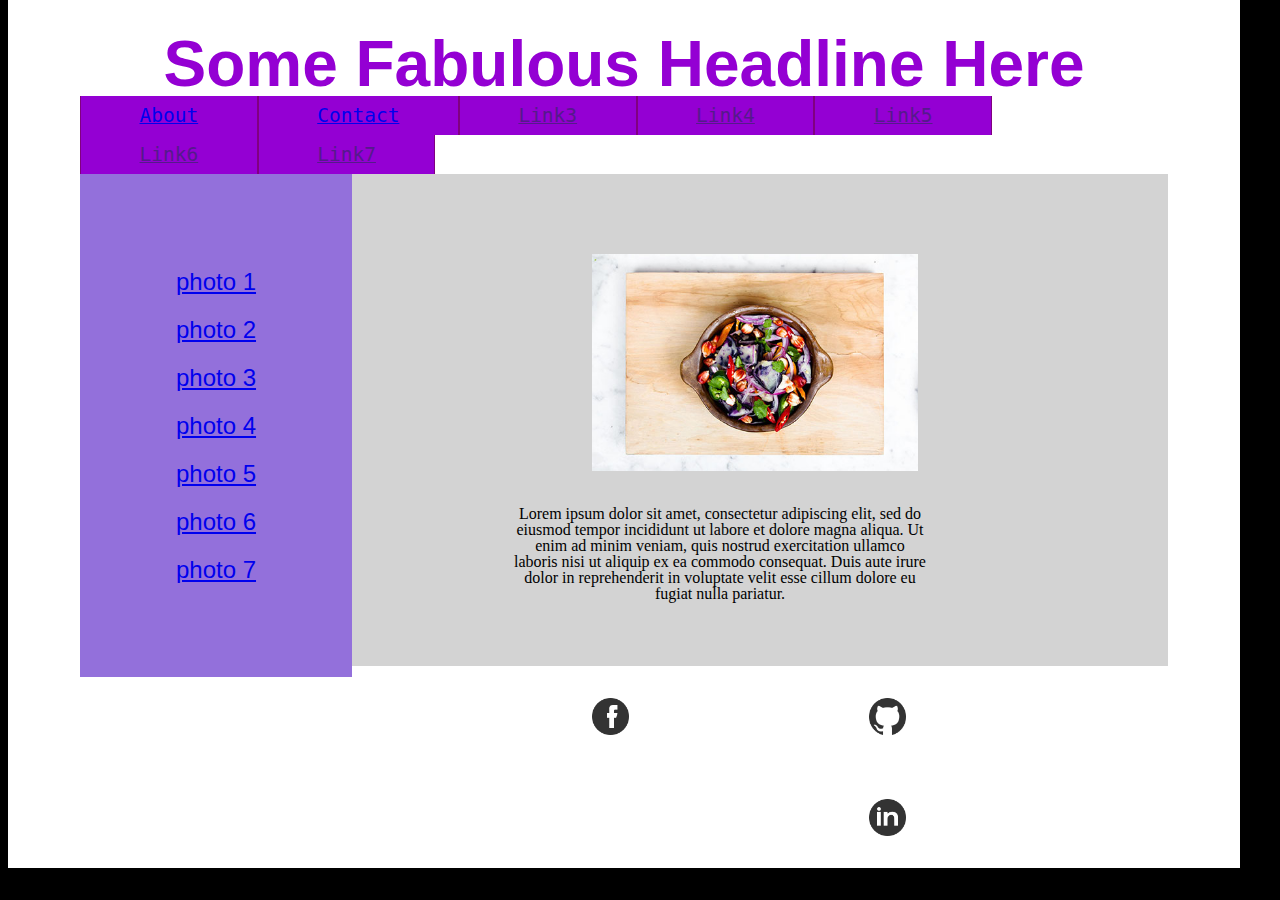
<file: index.html>
<!DOCTYPE html>
<html lang="en">

<head>
  <meta charset="utf-8" />
  <title>Mockup Assignment</title>
  
  <link rel="stylesheet" type="text/css" href="styles/meyer-reset.css">
  <link rel="stylesheet" type="text/css" href="styles/stylesheet.css">
</head>

<body>
  <article class="content-wrapper">
    <header>
      <h1>Some Fabulous Headline Here</h1>
    <nav class="main-nav">
      <ul>
        <li><a href="about.html">About</a></li>
        <li><a href="contact.html">Contact</a></li>
        <li><a href="">Link3</a></li>
        <li><a href="">Link4</a></li>
        <li><a href="">Link5</a></li>
        <li><a href="">Link6</a></li>
        <li><a href="">Link7</a></li>
      </ul>
    </nav>
    </header>
    
    <aside>
      <ul>
        <li><a href="#">photo 1</a></li>
        <li><a href="#">photo 2</a></li>
        <li><a href="#">photo 3</a></li>
        <li><a href="#">photo 4</a></li>
        <li><a href="#">photo 5</a></li>
        <li><a href="#">photo 6</a></li>
        <li><a href="#">photo 7</a></li>
      </ul>
    </aside> 
    
    <article>
      <img src="images/stirfry.jpg">
      <p>Lorem ipsum dolor sit amet, consectetur adipiscing elit, sed do eiusmod tempor incididunt ut labore et dolore magna aliqua. Ut enim ad minim veniam, quis nostrud exercitation ullamco laboris nisi ut aliquip ex ea commodo consequat. Duis aute irure dolor in reprehenderit in voluptate velit esse cillum dolore eu fugiat nulla pariatur.</p>
    </article>
    
    <footer>
      <a href="http://facebook.com" target="_blank"><img src="images/facebook.png" alt="Facebook icon"></a>
      
      <a href="http://github.com" target="_blank"><img src="images/github.png" alt="GitHub icon"></a>
      
      <a href="http://linkedin.com" target="_blank"><img src="images/linked-in.png" alt="Linkedin icon"></a>
    </footer>
    
  </article>
</body>
  <!-- headline and main nav -->

  <!-- left bar with list of photos -->

  <!-- main area with photo and text -->

  <!-- footer with social media links -->
</html>
</file>
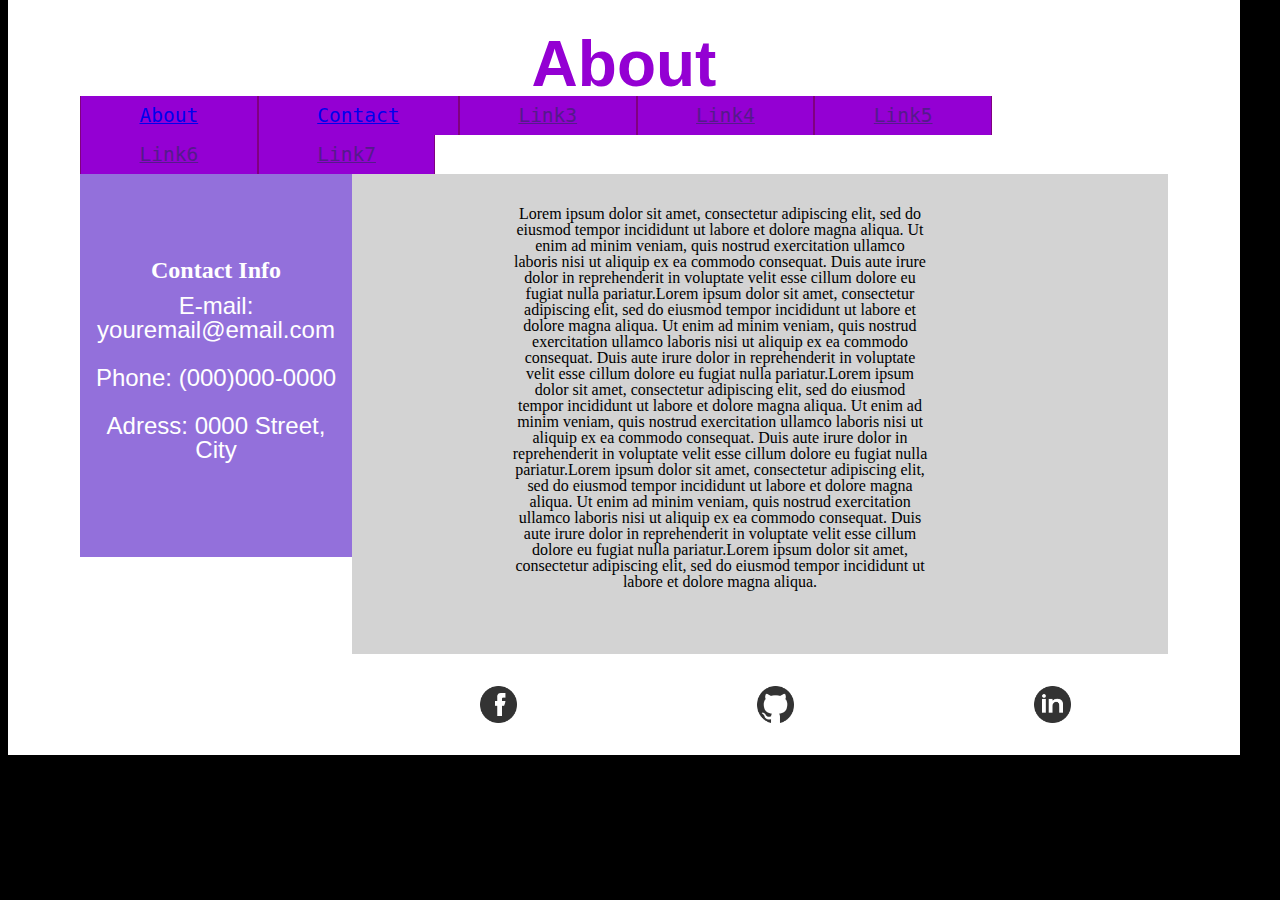
<file: about.html>
<!DOCTYPE html>
<html lang="en">

<head>
  <meta charset="utf-8" />
  <title>Mockup Assignment</title>
  
  <link rel="stylesheet" type="text/css" href="styles/meyer-reset.css">
  <link rel="stylesheet" type="text/css" href="styles/stylesheet.css">
</head>

<body>
  <article class="content-wrapper">
    <header>
      <h1>About</h1>
    <nav class="main-nav">
      <ul>
        <li><a href="about.html">About</a></li>
        <li><a href="contact.html">Contact</a></li>
        <li><a href="">Link3</a></li>
        <li><a href="">Link4</a></li>
        <li><a href="">Link5</a></li>
        <li><a href="">Link6</a></li>
        <li><a href="">Link7</a></li>
      </ul>
    </nav>
    </header>
    
    <aside>
      <h2>Contact Info</h2>
      <ul>
        <li>E-mail: youremail@email.com</li>
        <li>Phone: (000)000-0000</li>
        <li>Adress: 0000 Street, City</li>
      </ul>
    </aside> 
    
    <article>
      <p>Lorem ipsum dolor sit amet, consectetur adipiscing elit, sed do eiusmod tempor incididunt ut labore et dolore magna aliqua. Ut enim ad minim veniam, quis nostrud exercitation ullamco laboris nisi ut aliquip ex ea commodo consequat. Duis aute irure dolor in reprehenderit in voluptate velit esse cillum dolore eu fugiat nulla pariatur.Lorem ipsum dolor sit amet, consectetur adipiscing elit, sed do eiusmod tempor incididunt ut labore et dolore magna aliqua. Ut enim ad minim veniam, quis nostrud exercitation ullamco laboris nisi ut aliquip ex ea commodo consequat. Duis aute irure dolor in reprehenderit in voluptate velit esse cillum dolore eu fugiat nulla pariatur.Lorem ipsum dolor sit amet, consectetur adipiscing elit, sed do eiusmod tempor incididunt ut labore et dolore magna aliqua. Ut enim ad minim veniam, quis nostrud exercitation ullamco laboris nisi ut aliquip ex ea commodo consequat. Duis aute irure dolor in reprehenderit in voluptate velit esse cillum dolore eu fugiat nulla pariatur.Lorem ipsum dolor sit amet, consectetur adipiscing elit, sed do eiusmod tempor incididunt ut labore et dolore magna aliqua. Ut enim ad minim veniam, quis nostrud exercitation ullamco laboris nisi ut aliquip ex ea commodo consequat. Duis aute irure dolor in reprehenderit in voluptate velit esse cillum dolore eu fugiat nulla pariatur.Lorem ipsum dolor sit amet, consectetur adipiscing elit, sed do eiusmod tempor incididunt ut labore et dolore magna aliqua. </p>
    </article>
    
    <footer>
      <a href="http://facebook.com" target="_blank"><img src="images/facebook.png" alt="Facebook icon"></a>
      
      <a href="http://github.com" target="_blank"><img src="images/github.png" alt="GitHub icon"></a>
      
      <a href="http://linkedin.com" target="_blank"><img src="images/linked-in.png" alt="Linkedin icon"></a>
    </footer>
    
  </article>
</body>
</html>
</file>
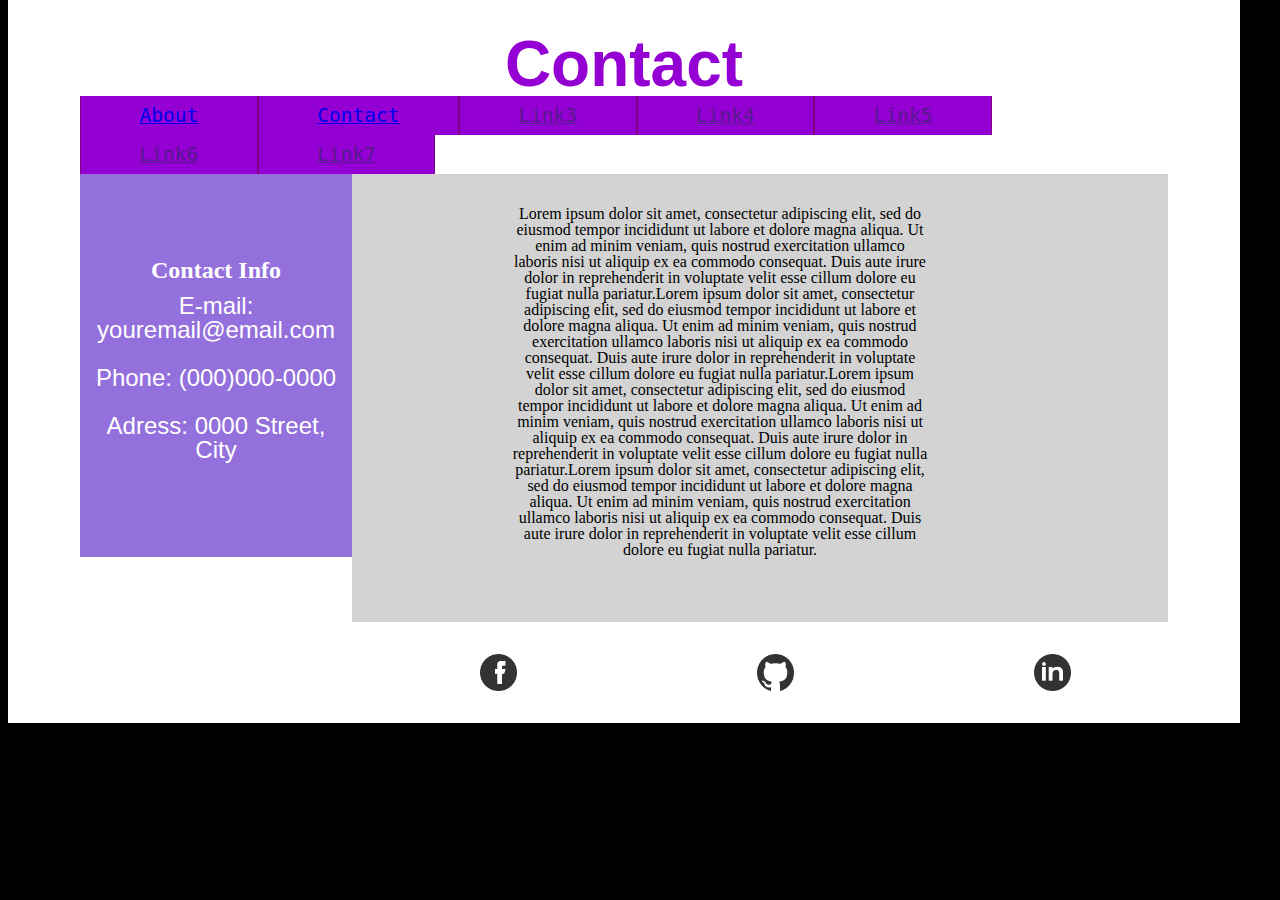
<file: contact.html>
<!DOCTYPE html>
<html lang="en">

<head>
  <meta charset="utf-8" />
  <title>Mockup Assignment</title>
  
  <link rel="stylesheet" type="text/css" href="styles/meyer-reset.css">
  <link rel="stylesheet" type="text/css" href="styles/stylesheet.css">
</head>

<body>
  <article class="content-wrapper">
    <header>
      <h1>Contact</h1>
    <nav class="main-nav">
      <ul>
        <li><a href="about.html">About</a></li>
        <li><a href="contact.html">Contact</a></li>
        <li><a href="">Link3</a></li>
        <li><a href="">Link4</a></li>
        <li><a href="">Link5</a></li>
        <li><a href="">Link6</a></li>
        <li><a href="">Link7</a></li>
      </ul>
    </nav>
    </header>
    
    <aside>
      <h2>Contact Info</h2>
      <ul>
        <li>E-mail: youremail@email.com</li>
        <li>Phone: (000)000-0000</li>
        <li>Adress: 0000 Street, City</li>
      </ul>
    </aside> 
    
    <article>
      <p>Lorem ipsum dolor sit amet, consectetur adipiscing elit, sed do eiusmod tempor incididunt ut labore et dolore magna aliqua. Ut enim ad minim veniam, quis nostrud exercitation ullamco laboris nisi ut aliquip ex ea commodo consequat. Duis aute irure dolor in reprehenderit in voluptate velit esse cillum dolore eu fugiat nulla pariatur.Lorem ipsum dolor sit amet, consectetur adipiscing elit, sed do eiusmod tempor incididunt ut labore et dolore magna aliqua. Ut enim ad minim veniam, quis nostrud exercitation ullamco laboris nisi ut aliquip ex ea commodo consequat. Duis aute irure dolor in reprehenderit in voluptate velit esse cillum dolore eu fugiat nulla pariatur.Lorem ipsum dolor sit amet, consectetur adipiscing elit, sed do eiusmod tempor incididunt ut labore et dolore magna aliqua. Ut enim ad minim veniam, quis nostrud exercitation ullamco laboris nisi ut aliquip ex ea commodo consequat. Duis aute irure dolor in reprehenderit in voluptate velit esse cillum dolore eu fugiat nulla pariatur.Lorem ipsum dolor sit amet, consectetur adipiscing elit, sed do eiusmod tempor incididunt ut labore et dolore magna aliqua. Ut enim ad minim veniam, quis nostrud exercitation ullamco laboris nisi ut aliquip ex ea commodo consequat. Duis aute irure dolor in reprehenderit in voluptate velit esse cillum dolore eu fugiat nulla pariatur.</p>
    </article>
    
    <footer>
      <a href="http://facebook.com" target="_blank"><img src="images/facebook.png" alt="Facebook icon"></a>
      
      <a href="http://github.com" target="_blank"><img src="images/github.png" alt="GitHub icon"></a>
      
      <a href="http://linkedin.com" target="_blank"><img src="images/linked-in.png" alt="Linkedin icon"></a>
    </footer>
    
  </article>
</body>
</html>
</file>
<file: styles/stylesheet.css>
body {
  /* Change my background, and set global font family.*/ 
  background-color: black;
  font-family: inherit;
}

.content-wrapper {
  /* Center on page, set width */
  background-color: white;
  align-content: center;
  padding: 2em 4.5em 0em;
  margin-left: 40px;
  margin-right: 40px;
  width: 85%;
}

.main-nav {
  /* Change background color, remove bullets, border on each individual nav element. create and float links, center our content within the links. width, font color, change font family */
  font-family: monospace;
  font-size: 1.5em;
  width: 100%;
}

.main-nav li{
  float: left;
  list-style-type: none;
  background-color: darkviolet;
  color: white;
  border-right: 1px solid purple; 
  border-left: 1px solid purple; 
  padding: 0.5em 3em;
  text-align: center;
}

header h1 {
  /* Make bigger and color, Change our font family to a sans serif and center*/
  font-size: 4em;
  font-family: sans-serif;
  text-align: center;
  color: darkviolet;
}


aside {
  /* clear float, background color, float, font color */
  clear: both;
  background-color: mediumpurple;
  float: left;
  width: 25%;
  color: white;
  padding-top: 5.22em;
  padding-bottom: 5.22em;
}
  aside ul {
    /* clear both, links? REVEEER*/
    clear: both;
  }
  
aside li{
  font-size: 1.5em;
  font-family: sans-serif;
  text-align: center;
  padding: 0.5em;
}

article {
  /* background-color, float to the right?, font size  REVEEER */
  /* Center img, size of the font */ 
  background-color: lightgray;
  float: right;
  font-size: 1em;
  padding-bottom: 1em;
  width: 75%;
}

article img{
  width: 40%;
  padding-top: 5em;
  margin-left: 15em;
  margin-right: auto;
}
article p{
  padding: 2em 15em 3em 10em;
  text-align: center;
  
}

footer {
  /* float the images, create links, center links REVER*/
  margin-left: 10em;
  margin-right: auto;
}

footer img {
  float: left;
  width: 4%;
  padding: 2em 0em;
}

h2{
  text-align: center;
}

aside img{
  width: 80%;
  padding-left: 0em;
}
</file>
